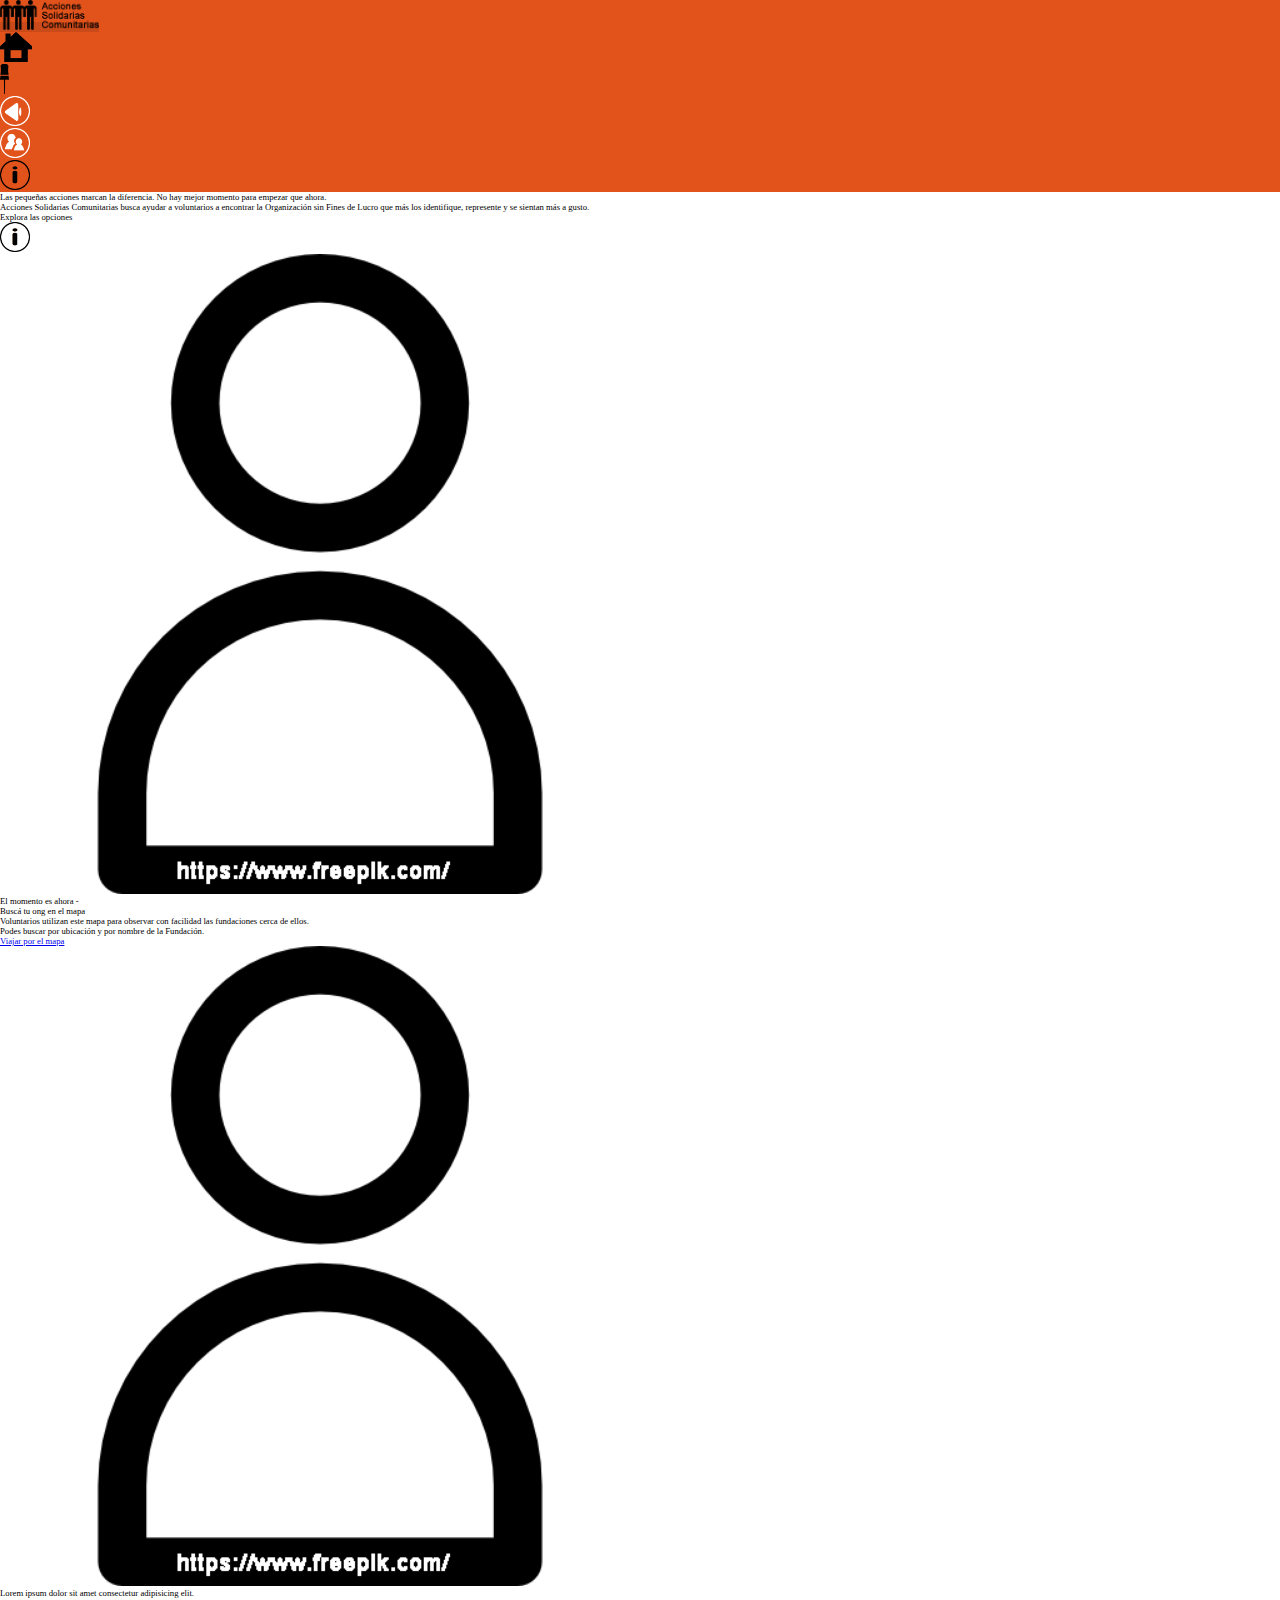
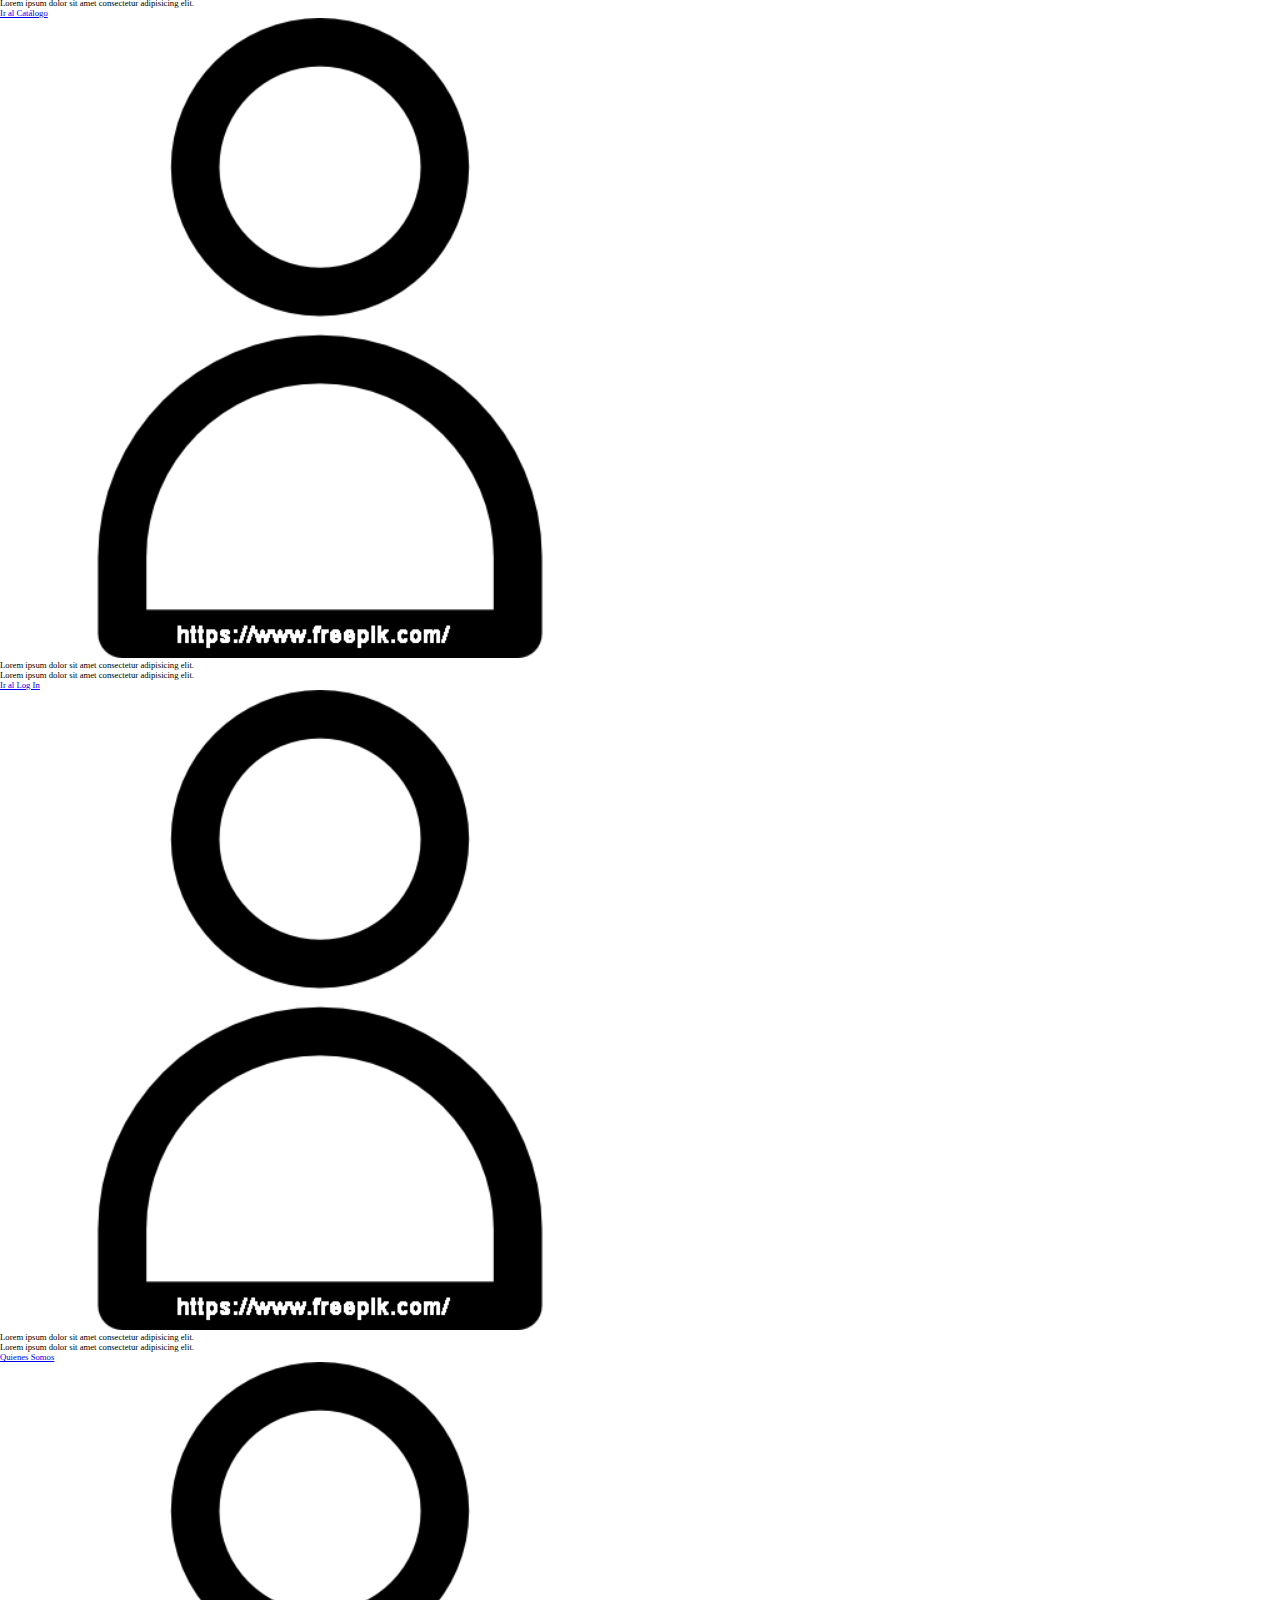
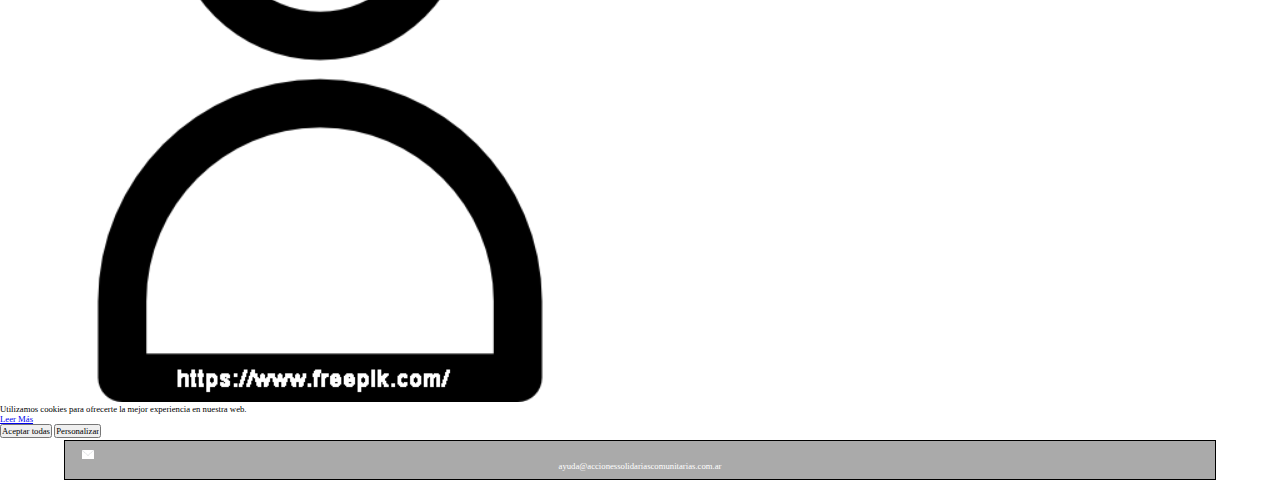
<file: index.html>
<!DOCTYPE html>
<html>
  <head>
    <meta charset="utf-8" />
    <meta http-equiv="X-UA-Compatible" content="IE=edge" />
    <title>Acciones Solidarias Comunitarias</title>
    <meta name="description" content="" />
    <meta name="viewport" content="width=device-width, initial-scale=1" />
    <link
      rel="shortcut icon"
      href="./assets/icons/favicon-32x32.png"
      type="image/x-icon"
    />
    <link rel="stylesheet" href="./assets/css/normalize.css" />
    <!--<link rel="stylesheet" href="../assets/css/bootstrap/bootstrap.css" />
      or
    <link
      href="https://cdn.jsdelivr.net/npm/bootstrap@5.3.0-alpha1/dist/css/bootstrap.min.css"
      rel="stylesheet"
      integrity="sha384-GLhlTQ8iRABdZLl6O3oVMWSktQOp6b7In1Zl3/Jr59b6EGGoI1aFkw7cmDA6j6gD"
      crossorigin="anonymous"
    />
  but in this html I will be using just BEM.
  -->
    <link rel="stylesheet" href="./assets/css/style.css" />
  </head>
  <body>
    <header>
      <nav class="index-header-nav">
        <!--No va doble guion porque nav es un bloque-->
        <a class="a--logo" href="#"
          ><img
            src="./assets/icons/logo.png"
            height="30rem"
            alt="Imagen del Logo"
        /></a>
        <ul>
          <li class="list--home">
            <a class="list__a--home" href="#"
              ><img
                src="./assets/icons/home_icon_W_229px_H_214px.png"
                height="30rem"
                alt="Imagen de icono de Home"
            /></a>
            <!--Va doble guion bajo porque "a" es un elemento-->
            <!--Va doble guion porque "home" no es bloque ni elemento, sino modificador o algo dado por el usuario-->
          </li>
          <li class="list--map">
            <a class="list__a--map" href="./pages/map.html"
              ><img
                src="./assets/icons/dardo_icon_W_65px_H_207px.png"
                height="30rem"
                alt="Imagen de icono de Mapa"
            /></a>
          </li>
          <li class="list--catalog">
            <a class="list__a--catalog" href="./pages/catalog.html"
              ><img
                src="./assets/icons/catalog_icon_W_207px_H_207px.png"
                height="30rem"
                alt="Imagen de icono de Catalogo"
            /></a>
          </li>
          <li class="list--login">
            <a class="list__a--login" href="./pages/login.html"
              ><img
                src="./assets/icons/login_icon_W_207px_H_207px.png"
                height="30rem"
                alt="Imagen de icono de Log In"
            /></a>
          </li>
          <li class="list--aboutus">
            <a class="list__a--aboutus" href="./pages/aboutus.html"
              ><img
                src="./assets/icons/aboutus_icon_W_207px_H_207px.png"
                height="30rem"
                alt="Imagen de icono de Información"
            /></a>
          </li>
        </ul>
      </nav>
    </header>

    <section class="index-section-one">
      <article class="first-article">
        <p class="first-article__p--principal">
          Las pequeñas acciones marcan la diferencia. No hay mejor momento para
          empezar que ahora.
        </p>
        <p class="first-article__p--secundario">
          Acciones Solidarias Comunitarias busca ayudar a voluntarios a
          encontrar la Organización sin Fines de Lucro que más los identifique,
          represente y se sientan más a gusto.
        </p>
        <p class="first-article__p--terciario">Explora las opciones</p>
        <a class="first-article__a--flecha" href="#"
          ><img
            src="./assets/icons/aboutus_icon_W_207px_H_207px.png"
            height="30rem"
            alt="Imagen de un ícono de Información"
        /></a>
      </article>
      <img src="./assets/img/default-photo.png" width="50%" />
    </section>

    <section class="index-section-two">
      <article class="second-article">
        <p class="second-article__p--principal">
          El momento es ahora - <br />
          Buscá tu ong en el mapa
        </p>
        <p class="second-article__p--secundario">
          Voluntarios utilizan este mapa para observar con facilidad las
          fundaciones cerca de ellos. <br />
          Podes buscar por ubicación y por nombre de la Fundación.
        </p>
        <a class="second-article__a--gotomap" href="#"> Viajar por el mapa </a>
      </article>
      <img
        src="./assets/img/default-photo.png"
        width="50%"
        alt="Imagen Default"
      />
    </section>

    <section class="index-section-three">
      <article class="third-article">
        <p class="third-article__p--principal">
          Lorem ipsum dolor sit amet consectetur adipisicing elit.
        </p>
        <p class="third-article__p--secundario">
          Lorem ipsum dolor sit amet consectetur adipisicing elit.
        </p>
        <a class="third-article__a--gotocatalog" href="#"> Ir al Catálogo </a>
      </article>
      <img
        src="./assets/img/default-photo.png"
        width="50%"
        alt="Imagen Default"
      />
    </section>

    <section class="index-section-four">
      <article class="forth-article">
        <p class="forth-article__p--principal">
          Lorem ipsum dolor sit amet consectetur adipisicing elit.
        </p>
        <p class="forth-article__p--secundario">
          Lorem ipsum dolor sit amet consectetur adipisicing elit.
        </p>
        <a class="forth-article__a--gotologin" href="#"> Ir al Log In </a>
      </article>
      <img
        src="./assets/img/default-photo.png"
        width="50%"
        alt="Imagen Default"
      />
    </section>

    <section class="index-section-five">
      <article class="fifth-article">
        <p class="fifth-article__p--principal">
          Lorem ipsum dolor sit amet consectetur adipisicing elit.
        </p>
        <p class="fifth-article__p--secundario">
          Lorem ipsum dolor sit amet consectetur adipisicing elit.
        </p>
        <a class="fifth-article__a--gotoaboutus" href="#"> Quienes Somos </a>
      </article>
      <img
        src="./assets/img/default-photo.png"
        width="50%"
        alt="Imagen Default"
      />
    </section>

    <article class="index-article-cartelcookies">
      <p>
        Utilizamos cookies para ofrecerte la mejor experiencia en nuestra web.
      </p>
      <a
        href="https://policies.google.com/technologies/cookies"
        target="_blank"
      >
        Leer Más
      </a>

      <form action="#" method="post" enctype="text/plain">
        <!--
          <label for="mandatory_cookies"> Functional Cookies </label>
          <input
            type="checkbox"
            id="mandatory_cookies"
            name="mandatory_cookies"
            value="mandatory_cookies"
          />
          <label for="cookies2"> Optimize Web Cookies</label>
          <input
            type="checkbox"
            id="cookies2"
            name="cookies2"
            value="cookies2"
          />
        -->
        <input type="submit" id="accept_cookies" value="Aceptar todas" />
        <input type="button" id="personalize_cookies" value="Personalizar" />
      </form>
    </article>

    <footer class="index-footer">
      <div class="footer__div--carta">
        <img
          class="footer__img--carta"
          src="./assets/icons/letter_icon_W_285px_H_205px.png"
          height="10rem"
          alt="Imagen de una carta"
        />

        <p class="footer__p">ayuda@accionessolidariascomunitarias.com.ar</p>
      </div>
    </footer>
    <!--I will be using just BEM in this HTML
      <script src="https://cdn.jsdelivr.net/npm/bootstrap@5.3.0-alpha1/dist/js/bootstrap.bundle.min.js" integrity="sha384-w76AqPfDkMBDXo30jS1Sgez6pr3x5MlQ1ZAGC+nuZB+EYdgRZgiwxhTBTkF7CXvN" crossorigin="anonymous"></script>-->
  </body>
</html>
</file>
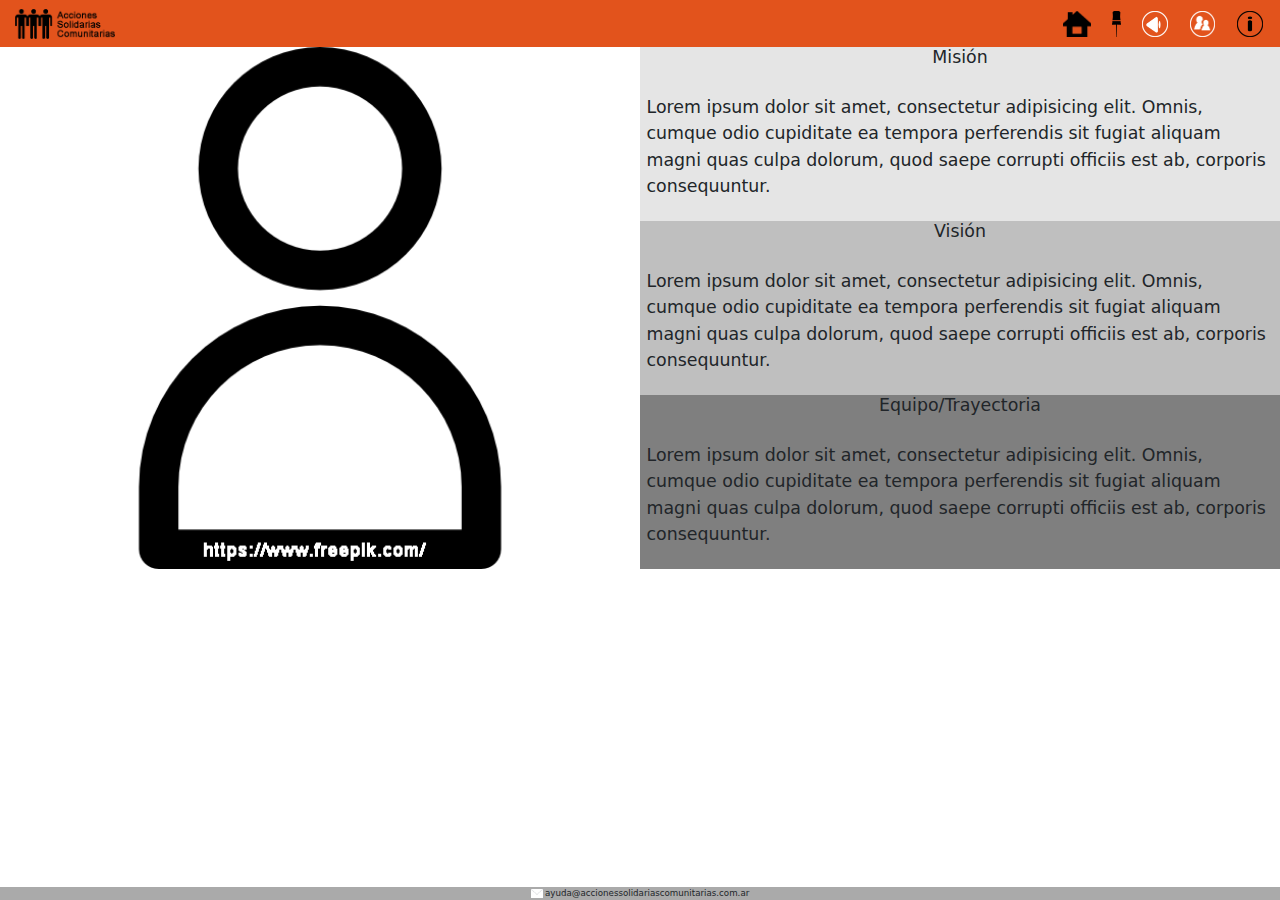
<file: pages/aboutus.html>
<!DOCTYPE html>
<html lang="en">
  <head>
    <meta charset="UTF-8" />
    <meta http-equiv="X-UA-Compatible" content="IE=edge" />
    <meta name="description" content="" />
    <meta name="viewport" content="width=device-width, initial-scale=1.0" />
    <title>Acciones Solidarias Comunitarias</title>
    <!--This is the section for css files of bootstrap in local directory-->
    <link
      rel="shortcut icon"
      href="../assets/icons/favicon-32x32.png"
      type="image/x-icon"
    />
    <link rel="stylesheet" href="../assets/css/normalize.css" />
    <link
      rel="stylesheet"
      href="../assets/css/css bootstrap/bootstrap-grid.css"
    />
    <link
      rel="stylesheet"
      href="../assets/css/css bootstrap/bootstrap-grid.min.css"
    />
    <link
      rel="stylesheet"
      href="../assets/css/css bootstrap/bootstrap-grid.rtl.css"
    />
    <link
      rel="stylesheet"
      href="../assets/css/css bootstrap/bootstrap-grid.rtl.min.css"
    />
    <link
      rel="stylesheet"
      href="../assets/css/css bootstrap/bootstrap-reboot.css"
    />
    <link
      rel="stylesheet"
      href="../assets/css/css bootstrap/bootstrap-reboot.min.css"
    />
    <link
      rel="stylesheet"
      href="../assets/css/css bootstrap/bootstrap-reboot.min.css"
    />
    <link
      rel="stylesheet"
      href="../assets/css/css bootstrap/bootstrap-utilities.css"
    />
    <link
      rel="stylesheet"
      href="../assets/css/css bootstrap/bootstrap-utilities.min.css"
    />
    <link rel="stylesheet" href="../assets/css/css bootstrap/bootstrap.css" />
    <!--
      Este es indispensable
      -->
    <link
      rel="stylesheet"
      href="../assets/css/css bootstrap/bootstrap.min.css"
    />
    <link
      rel="stylesheet"
      href="../assets/css/css bootstrap/bootstrap.rtl.css"
    />
    <link
      rel="stylesheet"
      href="../assets/css/css bootstrap/bootstrap.rtl.min.css"
    />
    <!--and this is from global directory-->
    <link
      href="https://cdn.jsdelivr.net/npm/bootstrap@5.3.0-alpha1/dist/css/bootstrap.min.css"
      rel="stylesheet"
      integrity="sha384-GLhlTQ8iRABdZLl6O3oVMWSktQOp6b7In1Zl3/Jr59b6EGGoI1aFkw7cmDA6j6gD"
      crossorigin="anonymous"
    />
    <!--until here-->
    <link rel="stylesheet" href="../assets/css/style.css" />
  </head>
  <body>
    <div class="container-fluid">
      <header class="row">
        <nav class="navbar navbar-default">
          <div class="container-fluid d-flex">
            <div
              class="navbar-header justify-content-start col-sm-4 col-md-6 col-lg-6 col-xl-6 col-xxl-6"
            >
              <div class="navbar-brand" href="#">
                <img
                  src="../assets/icons/logo.png"
                  height="30rem"
                  alt="Imagen del Logo"
                />
              </div>
            </div>
            <ul
              class="nav d-flex col-sm-2 col-md-2 col-lg-1 col-xl-1 col-xxl-1 flex-nowrap flex-row justify-content-end"
            >
              <li class="nav-item active">
                <a class="nav-link" href="../index.html"
                  ><img
                    class="p-1"
                    src="../assets/icons/home_icon_W_229px_H_214px.png"
                    height="30rem"
                    alt="Imagen de icono de Home"
                /></a>
              </li>
              <li class="nav-item active">
                <a class="nav-link" href="./map.html"
                  ><img
                    class="p-1"
                    src="../assets/icons/dardo_icon_W_65px_H_207px.png"
                    height="30rem"
                    alt="Imagen de icono de Mapa"
                /></a>
              </li>
              <li class="nav-item active">
                <a class="nav-link" href="./catalog.html"
                  ><img
                    class="p-1"
                    src="../assets/icons/catalog_icon_W_207px_H_207px.png"
                    height="30rem"
                    alt="Imagen de icono de Catalogo"
                /></a>
              </li>
              <li class="nav-item active">
                <a class="nav-link" href="./login.html"
                  ><img
                    class="p-1"
                    src="../assets/icons/login_icon_W_207px_H_207px.png"
                    height="30rem"
                    alt="Imagen de icono de Log In"
                /></a>
              </li>
              <li class="nav-item active">
                <a class="nav-link" href="#"
                  ><img
                    class="p-1"
                    src="../assets/icons/aboutus_icon_W_207px_H_207px.png"
                    height="30rem"
                    alt="Imagen de icono de Información"
                /></a>
              </li>
            </ul>
          </div>
        </nav>
      </header>

      <main class="row">
        <div
          class="container-fluid d-flex flex-column col-6 align-items-center"
        >
          <img
            src="../assets/img/default-photo.png"
            height="10rem"
            alt="Imagen del Logo"
            class="d-flex alto-total"
          />
        </div>
        <div
          class="container-fluid d-flex flex-column col-6 justify-content-center"
        >
          <div class="row">
            <div
              class="col-12 bg-black bg-opacity-10 align-self-stretch alto-tercera-parte"
            >
              <h2 class="text-center">Misión</h2>
              <p class="mt-5 letra-mediana">
                Lorem ipsum dolor sit amet, consectetur adipisicing elit. Omnis,
                cumque odio cupiditate ea tempora perferendis sit fugiat aliquam
                magni quas culpa dolorum, quod saepe corrupti officiis est ab,
                corporis consequuntur.
              </p>
            </div>
          </div>
          <div class="row">
            <div
              class="col-12 bg-black bg-opacity-25 align-self-stretch alto-tercera-parte"
            >
              <h2 class="text-center">Visión</h2>
              <p class="mt-5 letra-mediana">
                Lorem ipsum dolor sit amet, consectetur adipisicing elit. Omnis,
                cumque odio cupiditate ea tempora perferendis sit fugiat aliquam
                magni quas culpa dolorum, quod saepe corrupti officiis est ab,
                corporis consequuntur.
              </p>
            </div>
          </div>
          <div class="row">
            <div
              class="col-12 bg-black bg-opacity-50 align-items-stretch alto-tercera-parte"
            >
              <h2 class="text-center">Equipo/Trayectoria</h2>
              <p class="mt-5 letra-mediana">
                Lorem ipsum dolor sit amet, consectetur adipisicing elit. Omnis,
                cumque odio cupiditate ea tempora perferendis sit fugiat aliquam
                magni quas culpa dolorum, quod saepe corrupti officiis est ab,
                corporis consequuntur.
              </p>
            </div>
          </div>
        </div>
      </main>

      <footer class="row fixed-bottom card-footer bg-primary">
        <div class="d-flex justify-content-center">
          <div class="d-flex .col-12 align-items-center">
            <img
              class="card-img d-inline-block"
              src="../assets/icons/letter_icon_W_285px_H_205px.png"
              height="1rem"
              alt="Imagen de una carta"
            />
            <p class="card-text d-inline-block justify-content-center">
              ayuda@accionessolidariascomunitarias.com.ar
            </p>
          </div>
        </div>
      </footer>
    </div>

    <!--This is the section for javascript files of bootstrap in local directory-->
    <script src="../assets/js/js bootstrap/bootstrap.bundle.js"></script>
    <!--
        Este es indispensable
        -->
    <script src="../assets/js/js bootstrap/bootstrap.bundle.min.js"></script>
    <script src="../assets/js/js bootstrap/bootstrap.esm.js"></script>
    <script src="../assets/js/js bootstrap/bootstrap.esm.min.js"></script>
    <script src="../assets/js/js bootstrap/bootstrap.js"></script>
    <script src="../assets/js/js bootstrap/bootstrap.min.js"></script>
    <!--and this is from global directory-->
    <script
      src="https://cdn.jsdelivr.net/npm/bootstrap@5.3.0-alpha1/dist/js/bootstrap.bundle.min.js"
      integrity="sha384-w76AqPfDkMBDXo30jS1Sgez6pr3x5MlQ1ZAGC+nuZB+EYdgRZgiwxhTBTkF7CXvN"
      crossorigin="anonymous"
    ></script>
    <!--until here-->
  </body>
</html>
</file>
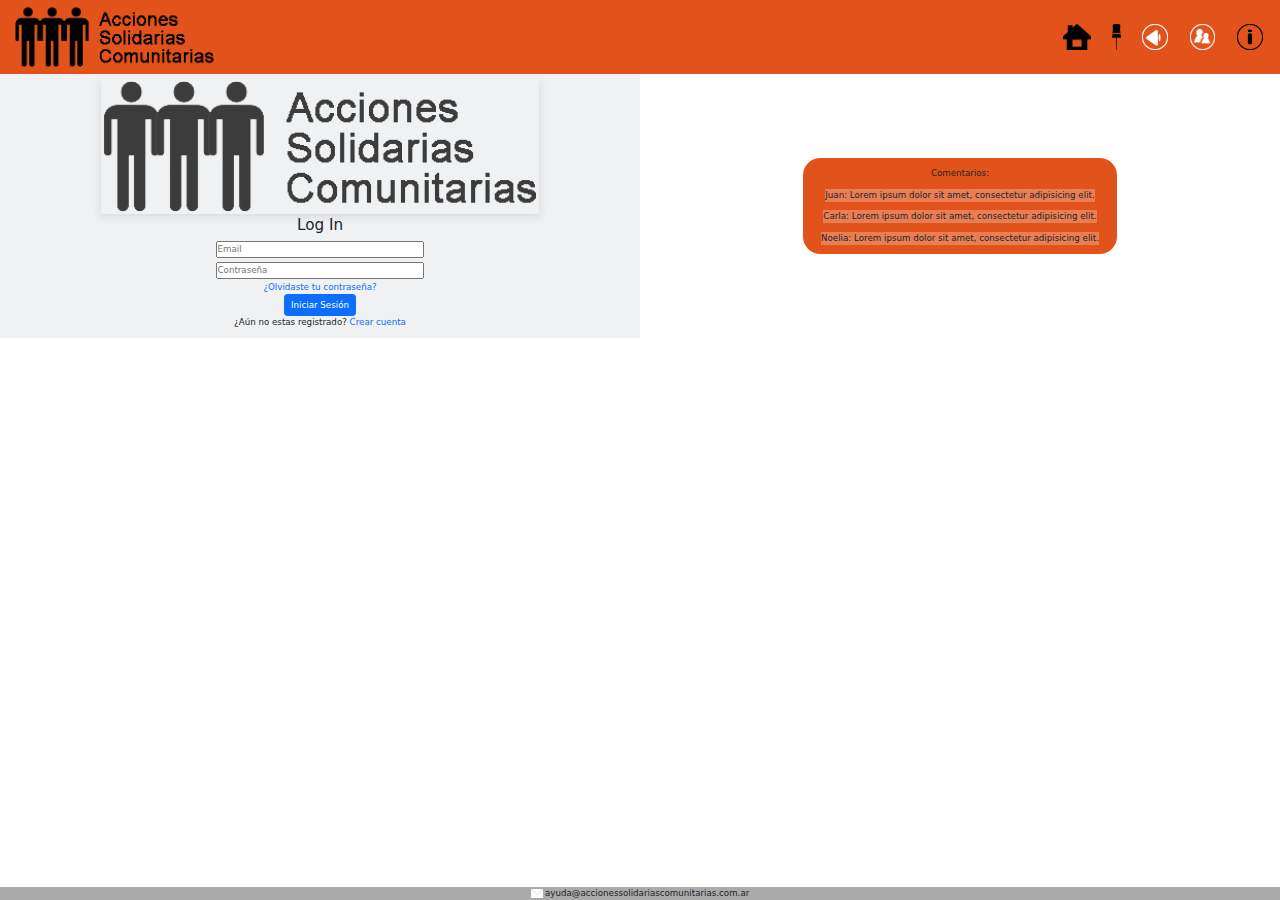
<file: pages/login.html>
<!DOCTYPE html>
<html lang="en">
  <head>
    <meta charset="UTF-8" />
    <meta http-equiv="X-UA-Compatible" content="IE=edge" />
    <meta name="description" content="" />
    <meta name="viewport" content="width=device-width, initial-scale=1.0" />
    <title>Acciones Solidarias Comunitarias</title>
    <!--This is the section for css files of bootstrap in local directory-->
    <link
      rel="shortcut icon"
      href="../assets/icons/favicon-32x32.png"
      type="image/x-icon"
    />
    <link rel="stylesheet" href="../assets/css/normalize.css" />
    <link
      rel="stylesheet"
      href="../assets/css/css bootstrap/bootstrap-grid.css"
    />
    <link
      rel="stylesheet"
      href="../assets/css/css bootstrap/bootstrap-grid.min.css"
    />
    <link
      rel="stylesheet"
      href="../assets/css/css bootstrap/bootstrap-grid.rtl.css"
    />
    <link
      rel="stylesheet"
      href="../assets/css/css bootstrap/bootstrap-grid.rtl.min.css"
    />
    <link
      rel="stylesheet"
      href="../assets/css/css bootstrap/bootstrap-reboot.css"
    />
    <link
      rel="stylesheet"
      href="../assets/css/css bootstrap/bootstrap-reboot.min.css"
    />
    <link
      rel="stylesheet"
      href="../assets/css/css bootstrap/bootstrap-reboot.min.css"
    />
    <link
      rel="stylesheet"
      href="../assets/css/css bootstrap/bootstrap-utilities.css"
    />
    <link
      rel="stylesheet"
      href="../assets/css/css bootstrap/bootstrap-utilities.min.css"
    />
    <link rel="stylesheet" href="../assets/css/css bootstrap/bootstrap.css" />
    <!--
      Este es indispensable
      -->
    <link
      rel="stylesheet"
      href="../assets/css/css bootstrap/bootstrap.min.css"
    />
    <link
      rel="stylesheet"
      href="../assets/css/css bootstrap/bootstrap.rtl.css"
    />
    <link
      rel="stylesheet"
      href="../assets/css/css bootstrap/bootstrap.rtl.min.css"
    />
    <!--and this is from global directory-->
    <link
      href="https://cdn.jsdelivr.net/npm/bootstrap@5.3.0-alpha1/dist/css/bootstrap.min.css"
      rel="stylesheet"
      integrity="sha384-GLhlTQ8iRABdZLl6O3oVMWSktQOp6b7In1Zl3/Jr59b6EGGoI1aFkw7cmDA6j6gD"
      crossorigin="anonymous"
    />
    <!--until here-->
    <link rel="stylesheet" href="../assets/css/style.css" />
  </head>
  <body>
    <div class="container-fluid">
      <header class="row">
        <nav class="navbar navbar-default">
          <div class="container-fluid d-flex">
            <div
              class="navbar-header justify-content-start col-sm-4 col-md-6 col-lg-6 col-xl-6 col-xxl-6"
            >
              <div class="navbar-brand" href="#">
                <img
                  src="../assets/icons/logo.png"
                  height="60rem"
                  alt="Imagen del Logo"
                />
              </div>
            </div>
            <ul
              class="nav d-flex col-sm-2 col-md-2 col-lg-1 col-xl-1 col-xxl-1 flex-nowrap flex-row justify-content-end"
            >
              <li class="nav-item active">
                <a class="nav-link" href="../index.html"
                  ><img
                    class="p-1"
                    src="../assets/icons/home_icon_W_229px_H_214px.png"
                    height="30rem"
                    alt="Imagen de icono de Home"
                /></a>
              </li>
              <li class="nav-item active">
                <a class="nav-link" href="./map.html"
                  ><img
                    class="p-1"
                    src="../assets/icons/dardo_icon_W_65px_H_207px.png"
                    height="30rem"
                    alt="Imagen de icono de Mapa"
                /></a>
              </li>
              <li class="nav-item active">
                <a class="nav-link" href="./catalog.html"
                  ><img
                    class="p-1"
                    src="../assets/icons/catalog_icon_W_207px_H_207px.png"
                    height="30rem"
                    alt="Imagen de icono de Catalogo"
                /></a>
              </li>
              <li class="nav-item active">
                <a class="nav-link" href="#"
                  ><img
                    class="p-1"
                    src="../assets/icons/login_icon_W_207px_H_207px.png"
                    height="30rem"
                    alt="Imagen de icono de Log In"
                /></a>
              </li>
              <li class="nav-item active">
                <a class="nav-link" href="./aboutus.html"
                  ><img
                    class="p-1"
                    src="../assets/icons/aboutus_icon_W_207px_H_207px.png"
                    height="30rem"
                    alt="Imagen de icono de Información"
                /></a>
              </li>
            </ul>
          </div>
        </nav>
      </header>

      <main class="row">
        <div
          class="container-fluid d-flex flex-column col-6 bg-secondary bg-opacity-10"
        >
          <div
            class="d-flex justify-content-center align-items-center"
            href="#"
          >
            <img
              class="shadow p-1 mb-1 m-2 opacity-75"
              src="../assets/icons/logo.png"
              width="70%"
              alt="Imagen del Logo"
            />
          </div>
          <h3
            class="d-flex flex-column justify-content-center align-items-center"
          >
            Log In
          </h3>
          <form>
            <div
              class="form-group d-flex flex-column justify-content-center align-items-center"
            >
              <input
                type="email"
                class="d-flex col-4 m-1"
                id="form_email"
                placeholder="Email"
              />
              <input
                type="password"
                id="form_contrasenia"
                class="d-flex col-4 m-1"
                placeholder="Contraseña"
              />
              <a class="page-link text-primary" href="#"
                >¿Olvidaste tu contraseña?</a
              >
              <input
                type="submit"
                class="btn btn-primary"
                value="Iniciar Sesión"
              />
              <p>
                ¿Aún no estas registrado?<a
                  class="text-primary text-decoration-none"
                  href="#"
                >
                  Crear cuenta</a
                >
              </p>
            </div>
          </form>
        </div>
        <div class="container-fluid d-flex col-6">
          <div
            class="container d-flex flex-column align-self-center m-auto align-items-center rounded-5 w-50 naranja"
          >
            <p class="justify-content-center align-items-center mt-3">
              Comentarios:
            </p>

            <div class="justify-content-start">
              <p class="bg-white bg-opacity-25">
                Juan: Lorem ipsum dolor sit amet, consectetur adipisicing elit.
              </p>
            </div>
            <div class="justify-content-start">
              <p class="bg-white bg-opacity-25">
                Carla: Lorem ipsum dolor sit amet, consectetur adipisicing elit.
              </p>
            </div>
            <div class="justify-content-start">
              <p class="bg-white bg-opacity-25">
                Noelia: Lorem ipsum dolor sit amet, consectetur adipisicing
                elit.
              </p>
            </div>
          </div>
        </div>
      </main>

      <footer class="row fixed-bottom card-footer bg-primary">
        <div class="d-flex justify-content-center">
          <div class="d-flex .col-12 align-items-center">
            <img
              class="card-img d-inline-block"
              src="../assets/icons/letter_icon_W_285px_H_205px.png"
              height="1rem"
              alt="Imagen de una carta"
            />
            <p class="card-text d-inline-block justify-content-center">
              ayuda@accionessolidariascomunitarias.com.ar
            </p>
          </div>
        </div>
      </footer>
    </div>

    <!--This is the section for javascript files of bootstrap in local directory-->
    <script src="../assets/js/js bootstrap/bootstrap.bundle.js"></script>
    <!--
      Este es indispensable
      -->
    <script src="../assets/js/js bootstrap/bootstrap.bundle.min.js"></script>
    <script src="../assets/js/js bootstrap/bootstrap.esm.js"></script>
    <script src="../assets/js/js bootstrap/bootstrap.esm.min.js"></script>
    <script src="../assets/js/js bootstrap/bootstrap.js"></script>
    <script src="../assets/js/js bootstrap/bootstrap.min.js"></script>
    <!--and this is from global directory-->
    <script
      src="https://cdn.jsdelivr.net/npm/bootstrap@5.3.0-alpha1/dist/js/bootstrap.bundle.min.js"
      integrity="sha384-w76AqPfDkMBDXo30jS1Sgez6pr3x5MlQ1ZAGC+nuZB+EYdgRZgiwxhTBTkF7CXvN"
      crossorigin="anonymous"
    ></script>
    <!--until here-->
  </body>
</html>
</file>
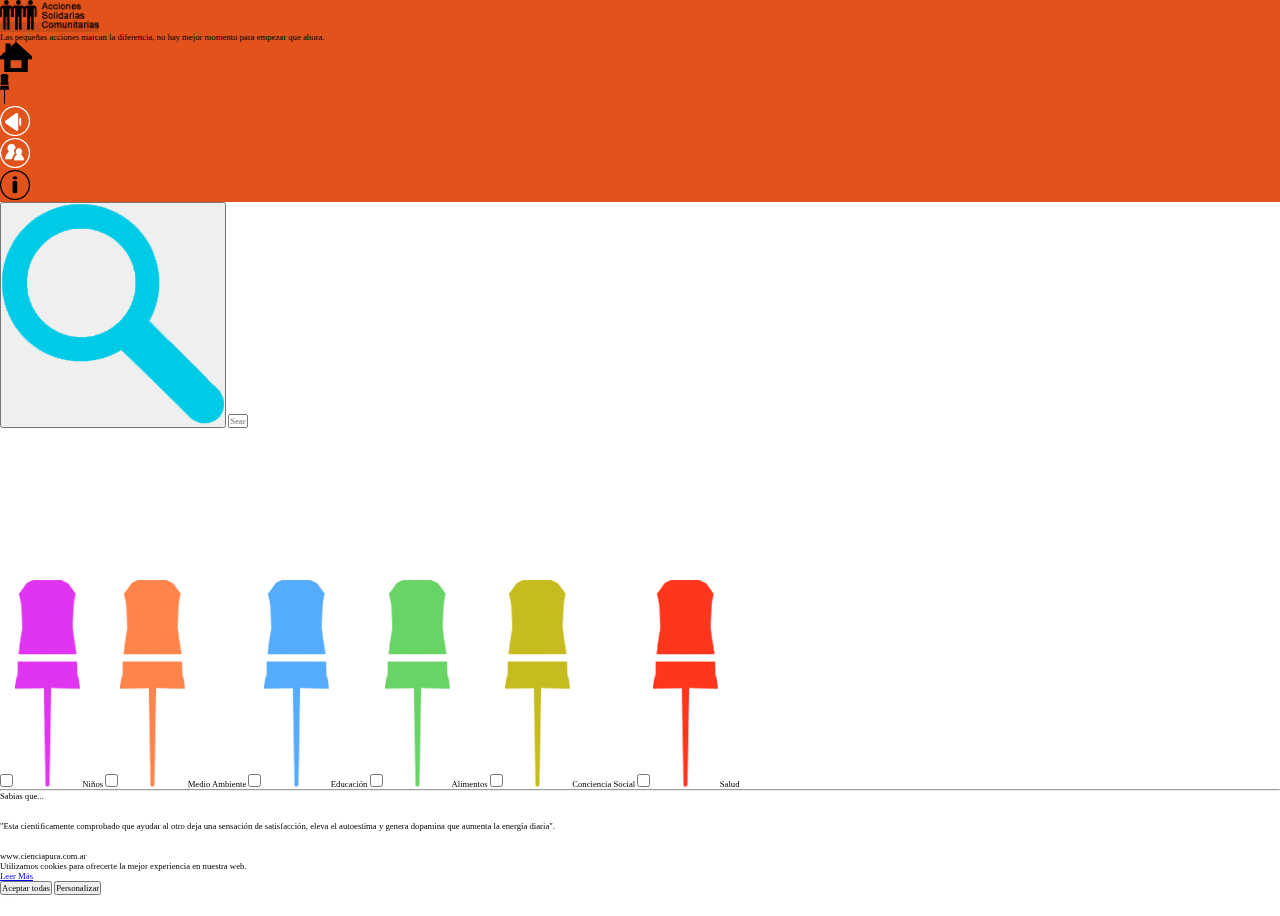
<file: pages/map.html>
<!DOCTYPE html>
<html>
  <head>
    <meta charset="utf-8" />
    <meta http-equiv="X-UA-Compatible" content="IE=edge" />
    <title>Acciones Solidarias Comunitarias</title>
    <meta name="description" content="" />
    <meta name="viewport" content="width=device-width, initial-scale=1" />
    <link
      rel="shortcut icon"
      href="../assets/icons/favicon-32x32.png"
      type="image/png"
    />
    <link rel="stylesheet" href="../assets/css/normalize.css" />
    <!--<link rel="stylesheet" href="../assets/css/bootstrap/bootstrap.css" />
      or
    <link
      href="https://cdn.jsdelivr.net/npm/bootstrap@5.3.0-alpha1/dist/css/bootstrap.min.css"
      rel="stylesheet"
      integrity="sha384-GLhlTQ8iRABdZLl6O3oVMWSktQOp6b7In1Zl3/Jr59b6EGGoI1aFkw7cmDA6j6gD"
      crossorigin="anonymous"
    />
  but in this html I will be using just BEM.
  -->
    <link rel="stylesheet" href="../assets/css/style.css" />
  </head>
  <body>
    <header>
      <nav class="map-header-nav">
        <a class="a--logo" href="#"
          ><img
            src="../assets/icons/logo.png"
            height="30rem"
            alt="Imagen del Logo"
        /></a>
        <p>
          Las pequeñas acciones marcan la diferencia, no hay mejor momento para
          empezar que ahora.
        </p>
        <ul>
          <li class="list--home">
            <a class="list__a--home" href="../index.html"
              ><img
                src="../assets/icons/home_icon_W_229px_H_214px.png"
                height="30rem"
                alt="Imagen de icono de Home"
            /></a>
          </li>
          <li class="list--map">
            <a class="list__a--map" href="./map.html"
              ><img
                src="../assets/icons/dardo_icon_W_65px_H_207px.png"
                height="30rem"
                alt="Imagen de icono de Mapa"
            /></a>
          </li>
          <li class="list--catalog">
            <a class="list__a--catalog" href="./catalog.html"
              ><img
                src="../assets/icons/catalog_icon_W_207px_H_207px.png"
                height="30rem"
                alt="Imagen de icono de Catalogo"
            /></a>
          </li>
          <li class="list--login">
            <a class="list__a--login" href="./login.html"
              ><img
                src="../assets/icons/login_icon_W_207px_H_207px.png"
                height="30rem"
                alt="Imagen de icono de Log In"
            /></a>
          </li>
          <li class="list--aboutus">
            <a class="list__a--aboutus" href="./aboutus.html"
              ><img
                src="../assets/icons/aboutus_icon_W_207px_H_207px.png"
                height="30rem"
                alt="Imagen de icono de Información"
            /></a>
          </li>
        </ul>
      </nav>
    </header>

    <article class="map-article-container">
      <form action="#" method="get" enctype="text/plain">
        <button type="submit" form="" value="Submit">
          <img
            src="../assets/icons/search_icon2_cyan_W_222px_H_220px.png"
            alt="Search Icon"
          />
        </button>
        <input
          type="text"
          id="map-search__button--buscador"
          name="map-search__button--buscador"
          size="1rem"
          placeholder="Search"
        />
      </form>

      <iframe
        id="map-background-map"
        title="background-map"
        width="100%"
        height="100%"
        allow="fullscreen"
        style="border: 0"
        src="https://www.openstreetmap.org/export/embed.html?bbox=-0.004017949104309083%2C51.47612752641776%2C0.00030577182769775396%2C51.478569861898606&layer=mapnik"
        alt="Imagen de un Mapa"
      >
      </iframe>
    </article>

    <aside class="map-aside">
      <div>
        <form action="#" method="get" enctype="text/plain">
          <!--Dardo Violeta-->
          <input
            type="checkbox"
            id="map__checkbox--ninos"
            name="map__checkbox--ninos"
            value="map__checkbox--ninos"
          />
          <img
            id="map__img--dardo-violeta"
            src="../assets/icons/dardo_icon_violet_W_65px_H_207px.png"
            alt="Dardo Violeta"
          />
          <label for="map__checkbox--ninos"> Niños </label>

          <!--Dardo Naranja-->
          <input
            type="checkbox"
            id="map__checkbox--medioambiente"
            name="map__checkbox--medioambiente"
            value="map__checkbox--medioambiente"
          />
          <img
            id="map__img--dardo-naranja"
            src="../assets/icons/dardo_icon_orange_W_65px_H_207px.png"
            alt="Dardo Naranja"
          />
          <label for="map__checkbox--medioambiente"> Medio Ambiente </label>

          <!--Dardo Azul-->
          <input
            type="checkbox"
            id="map__checkbox--educacion"
            name="map__checkbox--educacion"
            value="map__checkbox--educacion"
          />
          <img
            id="map__img--dardo-azul"
            src="../assets/icons/dardo_icon_blue_W_65px_H_207px.png"
            alt="Dardo Azul"
          />
          <label for="div_dard_checkbox_educacion"> Educación </label>

          <!--Dardo Verde-->
          <input
            type="checkbox"
            id="map__checkbox--alimentos"
            name="map__checkbox--alimentos"
            value="map__checkbox--alimentos"
          />
          <img
            id="map__img--dardo-verde"
            src="../assets/icons/dardo_icon_green_W_65px_H_207px.png"
            alt="Dardo Verde"
          />
          <label for="map__checkbox--alimentos"> Alimentos </label>

          <!--Dardo Marron-->
          <input
            type="checkbox"
            id="map__checkbox--concienciasocial"
            name="map__checkbox--concienciasocial"
            value="map__checkbox--concienciasocial"
          />
          <img
            id="map__img--dardo-mostaza"
            src="../assets/icons/dardo_icon_mostaza_W_65px_H_207px.png"
            alt="Dardo Mostaza"
          />
          <label for="map__checkbox--concienciasocial">
            Conciencia Social
          </label>

          <!--Dardo Rojo-->
          <input
            type="checkbox"
            id="map__checkbox--salud"
            name="map__checkbox--salud"
            value="map__checkbox--salud"
          />
          <img
            id="map__img--dardo-rojo"
            src="../assets/icons/dardo_icon_red_W_65px_H_207px.png"
            alt="Dardo Rojo"
          />
          <label for="map__checkbox--salud"> Salud </label>
        </form>

        <hr />

        <article>
          <p>
            Sabias que... <br />
            <br />
            <br />"Esta cientificamente comprobado que ayudar al otro deja una
            sensación de satisfacción, eleva el autoestima y genera dopamina que
            aumenta la energía diaria". <br />
            <br />
            <br />
            www.cienciapura.com.ar
          </p>
        </article>
      </div>
    </aside>

    <article class="map-article-cartelcookies">
      <p>
        Utilizamos cookies para ofrecerte la mejor experiencia en nuestra web.
      </p>
      <a
        href="https://policies.google.com/technologies/cookies"
        target="_blank"
      >
        Leer Más
      </a>

      <form action="#" method="post" enctype="text/plain">
        <!--
            <label for="mandatory_cookies"> Functional Cookies </label>
            <input
              type="checkbox"
              id="mandatory_cookies"
              name="mandatory_cookies"
              value="mandatory_cookies"
            />
            <label for="cookies2"> Optimize Web Cookies</label>
            <input
              type="checkbox"
              id="cookies2"
              name="cookies2"
              value="cookies2"
            />
          -->
        <input type="submit" id="accept_cookies" value="Aceptar todas" />
        <input type="button" id="personalize_cookies" value="Personalizar" />
      </form>
    </article>

    <footer class="map-footer">
      <img
        class="footer__img--carta"
        src="../assets/icons/letter_icon_W_285px_H_205px.png"
        alt="Imagen de una carta"
      />
      <p class="footer__p">ayuda@accionessolidariascomunitarias.com.ar</p>
    </footer>
    <!--I will be using just BEM in this HTML
      <script src="https://cdn.jsdelivr.net/npm/bootstrap@5.3.0-alpha1/dist/js/bootstrap.bundle.min.js" integrity="sha384-w76AqPfDkMBDXo30jS1Sgez6pr3x5MlQ1ZAGC+nuZB+EYdgRZgiwxhTBTkF7CXvN" crossorigin="anonymous"></script>-->
  </body>
</html>
</file>
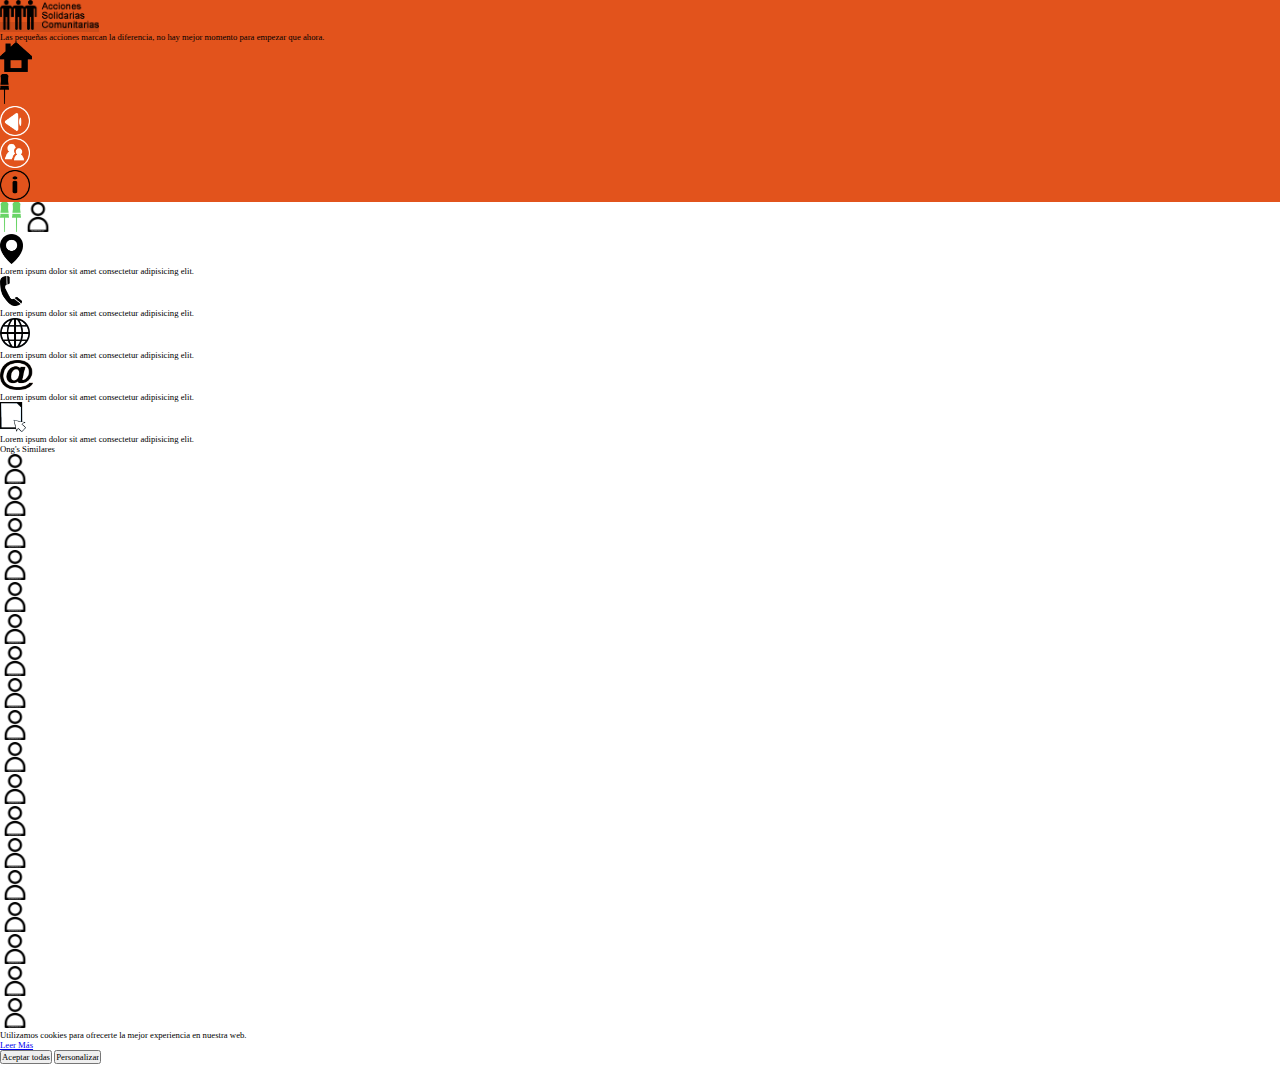
<file: pages/ong.html>
<!DOCTYPE html>
<html>
  <head>
    <meta charset="utf-8" />
    <meta http-equiv="X-UA-Compatible" content="IE=edge" />
    <title>Acciones Solidarias Comunitarias</title>
    <meta name="description" content="" />
    <meta name="viewport" content="width=device-width, initial-scale=1" />
    <link
      rel="shortcut icon"
      href="../assets/icons/favicon-32x32.png"
      type="image/png"
    />
    <link rel="stylesheet" href="../assets/css/normalize.css" />
    <!--<link rel="stylesheet" href="../assets/css/bootstrap/bootstrap.css" />
      or
    <link
      href="https://cdn.jsdelivr.net/npm/bootstrap@5.3.0-alpha1/dist/css/bootstrap.min.css"
      rel="stylesheet"
      integrity="sha384-GLhlTQ8iRABdZLl6O3oVMWSktQOp6b7In1Zl3/Jr59b6EGGoI1aFkw7cmDA6j6gD"
      crossorigin="anonymous"
    />
  but in this html I will be using just BEM.
  -->
    <link rel="stylesheet" href="../assets/css/style.css" />
  </head>
  <body>
    <header>
      <nav class="ong-header-nav">
        <a class="a--logo" href="#"
          ><img
            src="../assets/icons/logo.png"
            height="30rem"
            alt="Imagen del Logo"
        /></a>
        <p>
          Las pequeñas acciones marcan la diferencia, no hay mejor momento para
          empezar que ahora.
        </p>
        <ul>
          <li class="list--home">
            <a class="list__a--home" href="../index.html"
              ><img
                src="../assets/icons/home_icon_W_229px_H_214px.png"
                height="30rem"
                alt="Imagen de icono de Home"
            /></a>
          </li>
          <li class="list--map">
            <a class="list__a--map" href="./map.html"
              ><img
                src="../assets/icons/dardo_icon_W_65px_H_207px.png"
                height="30rem"
                alt="Imagen de icono de Mapa"
            /></a>
          </li>
          <li class="list--catalog">
            <a class="list__a--catalog" href="./catalog.html"
              ><img
                src="../assets/icons/catalog_icon_W_207px_H_207px.png"
                height="30rem"
                alt="Imagen de icono de Catalogo"
            /></a>
          </li>
          <li class="list--login">
            <a class="list__a--login" href="./login.html"
              ><img
                src="../assets/icons/login_icon_W_207px_H_207px.png"
                height="30rem"
                alt="Imagen de icono de Log In"
            /></a>
          </li>
          <li class="list--aboutus">
            <a class="list__a--aboutus" href="./aboutus.html"
              ><img
                src="../assets/icons/aboutus_icon_W_207px_H_207px.png"
                height="30rem"
                alt="Imagen de icono de Información"
            /></a>
          </li>
        </ul>
      </nav>
    </header>

    <article class="ong__article">
      <section class="principal">
        <img
          id="ong__article--dardo-segun-color-ong"
          src="../assets/icons/dardo_icon_green_W_65px_H_207px.png"
          height="30rem"
          alt="Imagen de icono de ong"
        />
        <a
          ><img
            id="ong__article--cruz-imagen"
            src="../assets/icons/dardo_icon_green_W_65px_H_207px.png"
            height="30rem"
            alt="Imagen de icono de cruz"
        /></a>
        <img
          src="../assets/img/default-photo.png"
          height="30rem"
          alt="Imagen Principal article"
        />
      </section>
      <section class="descripcion-principal">
        <ul>
          <li class="ubicacion">
            <img
              src="../assets/icons/ubicacion_icon3_W_226px_H_171px.png"
              height="30rem"
              alt="Imagen Icono ubicacion"
            />
            <p>Lorem ipsum dolor sit amet consectetur adipisicing elit.</p>
          </li>
          <li class="telefono">
            <img
              src="../assets/icons/telephone_icon_W_161px_H_217px.png"
              height="30rem"
              alt="Imagen Icono Telefono"
            />
            <p>Lorem ipsum dolor sit amet consectetur adipisicing elit.</p>
          </li>
          <li class="website">
            <img
              src="../assets/icons/website_icon_W_228px_H_227px.png"
              height="30rem"
              alt="Imagen Icono website"
            />
            <p>Lorem ipsum dolor sit amet consectetur adipisicing elit.</p>
          </li>
          <li class="email">
            <img
              src="../assets/icons/arroba_icon_W_207px_H_189px.png"
              height="30rem"
              alt="Imagen Icono email"
            />
            <p>Lorem ipsum dolor sit amet consectetur adipisicing elit.</p>
          </li>
          <li class="descripcion">
            <img
              src="../assets/icons/description_icon_W_180px_H_205px.png"
              height="30rem"
              alt="Imagen Icono descripcion"
            />
            <p>Lorem ipsum dolor sit amet consectetur adipisicing elit.</p>
          </li>
        </ul>
      </section>
    </article>

    <aside class="ong-aside">
      <p>Ong's Similares</p>
      <ul class="imagenes-fundaciones">
        <li class="fundacion-a">
          <img
            src="../assets/img/default-photo.png"
            height="30rem"
            alt="Imagen Fundacion Lorem Impsu"
          />
        </li>
        <li class="fundacion-b">
          <img
            src="../assets/img/default-photo.png"
            height="30rem"
            alt="Imagen Fundacion Lorem Impsu"
          />
        </li>
        <li class="fundacion-c">
          <img
            src="../assets/img/default-photo.png"
            height="30rem"
            alt="Imagen Fundacion Lorem Impsu"
          />
        </li>
        <li class="fundacion-d">
          <img
            src="../assets/img/default-photo.png"
            height="30rem"
            alt="Imagen Fundacion Lorem Impsu"
          />
        </li>
        <li class="fundacion-e">
          <img
            src="../assets/img/default-photo.png"
            height="30rem"
            alt="Imagen Fundacion Lorem Impsu"
          />
        </li>
        <li class="fundacion-f">
          <img
            src="../assets/img/default-photo.png"
            height="30rem"
            alt="Imagen Fundacion Lorem Impsu"
          />
        </li>
        <li class="fundacion-g">
          <img
            src="../assets/img/default-photo.png"
            height="30rem"
            alt="Imagen Fundacion Lorem Impsu"
          />
        </li>
        <li class="fundacion-h">
          <img
            src="../assets/img/default-photo.png"
            height="30rem"
            alt="Imagen Fundacion Lorem Impsu"
          />
        </li>
        <li class="fundacion-i">
          <img
            src="../assets/img/default-photo.png"
            height="30rem"
            alt="Imagen Fundacion Lorem Impsu"
          />
        </li>
        <li class="fundacion-j">
          <img
            src="../assets/img/default-photo.png"
            height="30rem"
            alt="Imagen Fundacion Lorem Impsu"
          />
        </li>
        <li class="fundacion-k">
          <img
            src="../assets/img/default-photo.png"
            height="30rem"
            alt="Imagen Fundacion Lorem Impsu"
          />
        </li>
        <li class="fundacion-l">
          <img
            src="../assets/img/default-photo.png"
            height="30rem"
            alt="Imagen Fundacion Lorem Impsu"
          />
        </li>
        <li class="fundacion-m">
          <img
            src="../assets/img/default-photo.png"
            height="30rem"
            alt="Imagen Fundacion Lorem Impsu"
          />
        </li>
        <li class="fundacion-n">
          <img
            src="../assets/img/default-photo.png"
            height="30rem"
            alt="Imagen Fundacion Lorem Impsu"
          />
        </li>
        <li class="fundacion-o">
          <img
            src="../assets/img/default-photo.png"
            height="30rem"
            alt="Imagen Fundacion Lorem Impsu"
          />
        </li>
        <li class="fundacion-p">
          <img
            src="../assets/img/default-photo.png"
            height="30rem"
            alt="Imagen Fundacion Lorem Impsu"
          />
        </li>
        <li class="fundacion-q">
          <img
            src="../assets/img/default-photo.png"
            height="30rem"
            alt="Imagen Fundacion Lorem Impsu"
          />
        </li>
        <li class="fundacion-r">
          <img
            src="../assets/img/default-photo.png"
            height="30rem"
            alt="Imagen Fundacion Lorem Impsu"
          />
        </li>
      </ul>
    </aside>

    <article class="ong-article-cartelcookies">
      <p>
        Utilizamos cookies para ofrecerte la mejor experiencia en nuestra web.
      </p>
      <a
        href="https://policies.google.com/technologies/cookies"
        target="_blank"
      >
        Leer Más
      </a>

      <form action="#" method="post" enctype="text/plain">
        <!--
              <label for="mandatory_cookies"> Functional Cookies </label>
              <input
                type="checkbox"
                id="mandatory_cookies"
                name="mandatory_cookies"
                value="mandatory_cookies"
              />
              <label for="cookies2"> Optimize Web Cookies</label>
              <input
                type="checkbox"
                id="cookies2"
                name="cookies2"
                value="cookies2"
              />
            -->
        <input type="submit" id="accept_cookies" value="Aceptar todas" />
        <input type="button" id="personalize_cookies" value="Personalizar" />
      </form>
    </article>

    <footer class="ong-footer">
      <img
        class="footer__img--carta"
        src="../assets/icons/letter_icon_W_285px_H_205px.png"
        height="10rem"
        alt="Imagen de una carta"
      />
      <p class="footer__p">ayuda@accionessolidariascomunitarias.com.ar</p>
    </footer>
    <!--I will be using just BEM in this HTML
      <script src="https://cdn.jsdelivr.net/npm/bootstrap@5.3.0-alpha1/dist/js/bootstrap.bundle.min.js" integrity="sha384-w76AqPfDkMBDXo30jS1Sgez6pr3x5MlQ1ZAGC+nuZB+EYdgRZgiwxhTBTkF7CXvN" crossorigin="anonymous"></script>-->
  </body>
</html>
</file>
<file: assets/css/style.css>
/*Para todos los htmls*/

* {
  margin: 0;
  padding: 0;
  box-sizing: border-box;
}

html {
  font-size: 54.3744%; /*El font size por defecto me da
  18,391px. Entonces para que 1rem = 10px hago regla de 3 
  simple y me da 54.3744%. */
}

html,
body {
  min-height: 100% !important;
  height: 100%;
  width: 100%;
  display: grid;
}

/*Para los Html's elaborados con bootstrap. (Es lo que no me salió desde las clases en html)*/

header {
  background-color: #e2531c; /*Estos colores no estaban disponibles en la clase*/
}

header a:hover {
  background-color: #cb4a19; /*Estos colores no estaban disponibles en la clase*/
}

.naranja {
  background-color: #e2531c; /*Estos colores no estaban disponibles en la clase*/
  margin: 10px auto !important; /*No me tomaba el margin en la clase*/
}

.alto-total {
  height: 60rem !important; /*No me funciono el stretch, o darle tamaños a las filas. A las columnas Sí pero a las filas 
  solo tomaba el tamaño de su contenido.*/
}

.alto-tercera-parte {
  height: 20rem !important; /*No me funciono el stretch, o darle tamaños a las filas. A las columnas Sí pero a las filas 
  solo tomaba el tamaño de su contenido.*/
}

.letra-mediana {
  font-size: 2rem; /*Tampoco estaba la opción de elegir el tamaño exacto de letra desde la clase de bootstrap.*/
}

footer div {
  background-color: #aaaaaa;
}

footer img {
  height: 1rem;
  width: auto !important;
  margin-right: 0.25rem;
}

/*Html's elaborados sin bootstrap, con BEM*/

.footer__div--carta {
  background-color: #aaaaaa;
  margin: 0 5%;
  padding: 1rem 2rem;
  position: absolute;
  bottom: 1rem;
  box-sizing: border-box;
  width: 90%;
  border: 0.2rem solid black;
  display: none; /*Mientras esten el formulario de las cookies, no se 
  va a ver el footer. Cuando el usuario Acepte va a desaparecer el formulario
  y aparecer el footer. Eso lo voy a hacer con javascript cuando el usuario
  aprete el submit de las cookies.*/
  z-index: -1;
}

.footer__div--carta {
  display: inline-block;
  position: relative;
  bottom: -0.25rem;
}

.footer__p {
  justify-content: center;
  display: flex;
  color: white;
}
</file>
